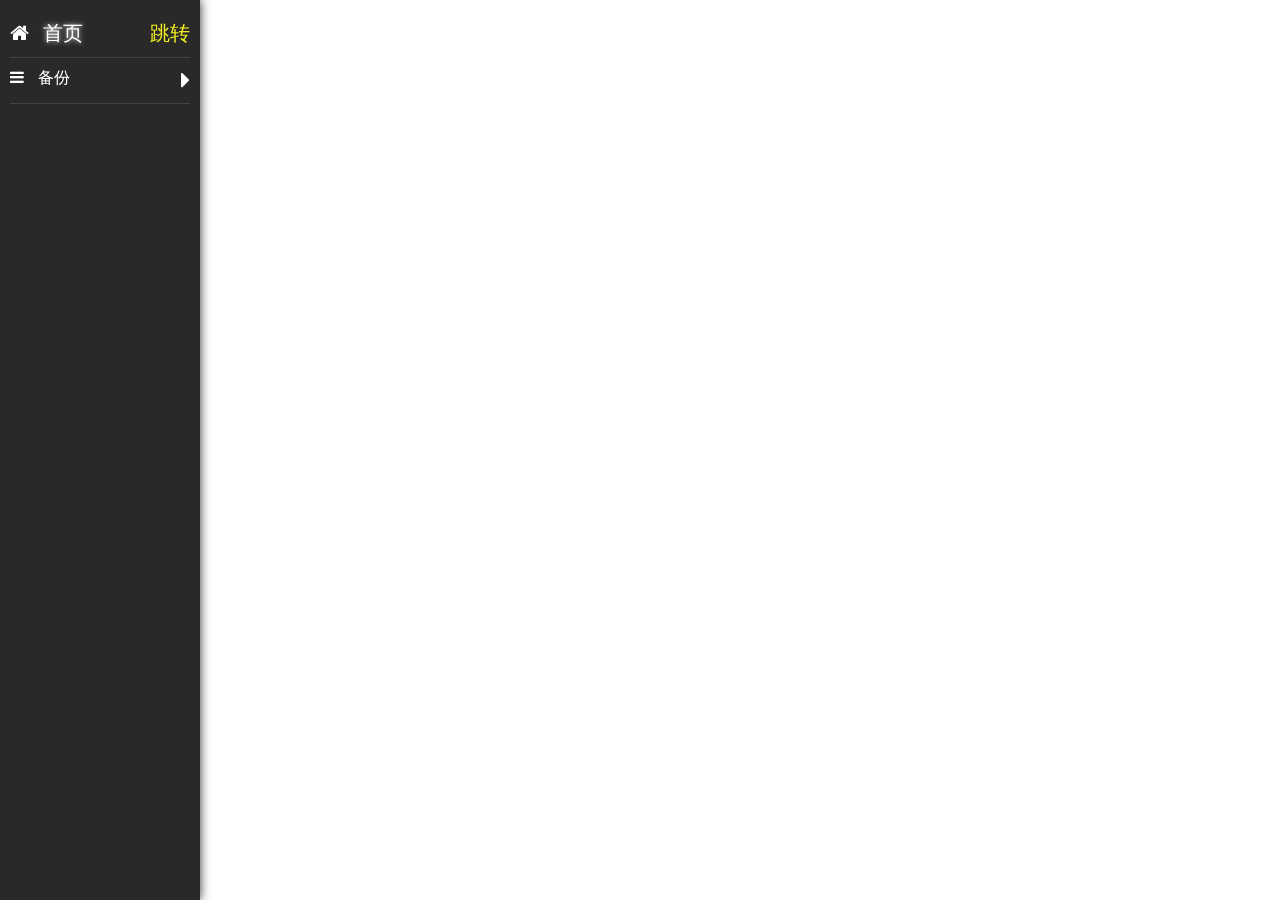
<file: index.html>
﻿<!DOCTYPE html>
<html>
<head>
<meta charset="utf-8" />
<title>Hanson的个人空间</title>
</head>

<!--图标样式-->
<link rel="stylesheet" type="text/css" href="css/font-awesome.min.css">

<link rel="stylesheet" href="css/index.css" />

<body>
<iframe id='iframe' name="iframe" src="http://www.baidu.com" scrolling="auto" security="restricted" sandbox="" allowtransparency="yes" runat="server" frameborder="0" width="100%" height="100%"></iframe> 
<div class="s-side">
	<ul id="ul_1">
		
		<!-- <li class="first">
			<div class="d-firstNav s-firstNav clearfix">
				<i class="fa fa-bars"></i>
				<span>一级菜单</span>
				<i class="fa fa-caret-right fr "></i>
			</div>
			<ul class="d-firstDrop s-firstDrop">
				<li>
					<div class="d-secondNav s-secondNav">
						<i class="fa fa-minus-square-o"></i>
						<span>二级菜单</span>
						<i class="fa fa-caret-right fr"></i>
					</div>
					<ul class="d-secondDrop s-secondDrop">
						<li class="s-thirdItem">
							<a href="#">三级导航</a>
						</li>
						<li class="s-thirdItem">
							<a href="#">三级导航</a>
						</li>
					</ul>
				</li>
			</ul>
		</li> -->
	</ul>
</div>
	
	<script type="text/javascript" src="js/jquery.min.js"></script>
	<script type="text/javascript" src="js/index.js" ></script>

	<script>
        var num = {
            "备份" : {
                "备份" : {
                    "备份" : "index1.html",
                },
                
            },
            
        };
    </script>
    <script>
        var div_1 = document.getElementById("s-side");
        var ul_1 = document.getElementById("ul_1");
        var iframe = document.getElementById("iframe");
        var li = "<!--这部分是导航栏信息。-->\
		<li class='s-firstItem first'>\
			<a href='http://baidu.com' target='iframe'>\
				<i class='fa fa-home'></i>\
				<span>首页</span>\
				<a href='http://www.baidu.com' target='_blank'>跳转</a>\
			</a>\
		</li>";
        for(var index_one in num){
            li += "<li class='first'><div class='d-firstNav s-firstNav clearfix'>\
				<i class='fa fa-bars'></i>\
				<span>"+index_one+"</span>\
				<i class='fa fa-caret-right fr ''></i>\
			</div>\
			<ul class='d-firstDrop s-firstDrop'>";
            for(var index_two in num[index_one]){
                li += "<li>\
					<div class='d-secondNav s-secondNav'>\
						<i class='fa fa-minus-square-o'></i>\
						<span>"+index_two+"</span>\
						<i class='fa fa-caret-right fr'></i>\
					</div>\
					<ul class='d-secondDrop s-secondDrop'>";
                for(var index_thr in num[index_one][index_two]){
                    li += "<li class='s-thirdItem'>\
							<a href='"+num[index_one][index_two][index_thr]+"' target='iframe' title='"+index_thr+"'>♪ "+index_thr+"</a>\
						</li>"
                }
                li += "</li></ul>";
            }
            li += "</ul></li>";
        }
        ul_1.innerHTML = li;
        var ul_div_3 = $(".s-thirdItem");
        for(var i = 0 ; i < ul_div_3.length ; i++){
            ul_div_3[i].index = i;
            ul_div_3[i].onclick = function(){
                var index = this.index;

                var src = $(".s-thirdItem").eq(index).find('a').attr("href");
                // $('.s-firstItem').find('a').eq(1).href = src;
                $(".s-firstItem a").eq(1).attr("href",src);
                // iframe.src = src;
                // document.getElementsByClassName("div")[0].href = src;
                console.log(src);
            }
        }

    </script>

</body>	
</html>
</file>
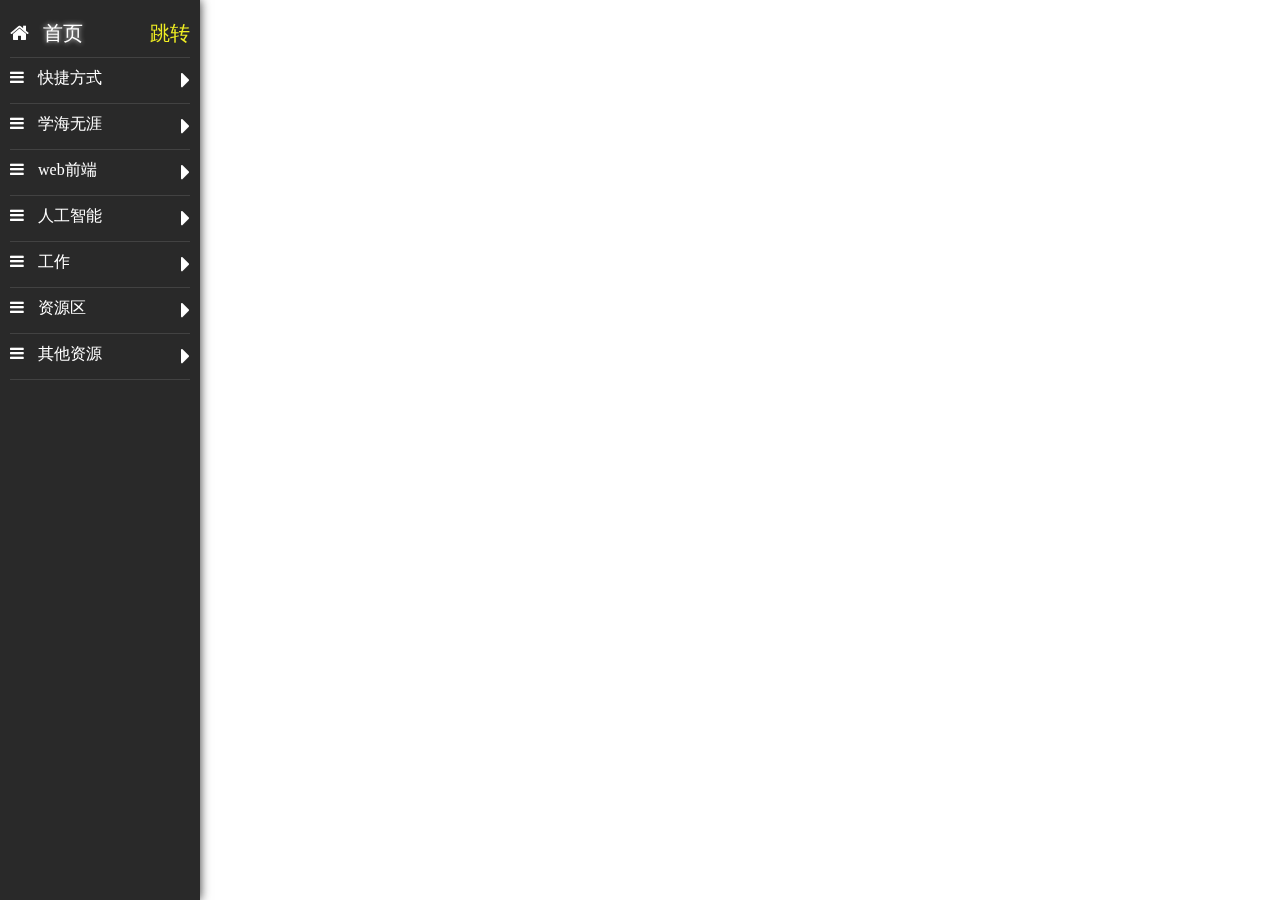
<file: index1.html>
﻿<!DOCTYPE html>
<html>
<head>
<meta charset="utf-8" />
<title>Hanson的个人空间</title>
</head>

<!--图标样式-->
<link rel="stylesheet" type="text/css" href="css/font-awesome.min.css">

<link rel="stylesheet" href="css/index.css" />

<body>
<iframe id='iframe' name="iframe" src="http://www.baidu.com" scrolling="auto" security="restricted" sandbox="" allowtransparency="yes" runat="server" frameborder="0" width="100%" height="100%"></iframe> 
<div class="s-side">
	<ul id="ul_1">
		
		<!-- <li class="first">
			<div class="d-firstNav s-firstNav clearfix">
				<i class="fa fa-bars"></i>
				<span>一级菜单</span>
				<i class="fa fa-caret-right fr "></i>
			</div>
			<ul class="d-firstDrop s-firstDrop">
				<li>
					<div class="d-secondNav s-secondNav">
						<i class="fa fa-minus-square-o"></i>
						<span>二级菜单</span>
						<i class="fa fa-caret-right fr"></i>
					</div>
					<ul class="d-secondDrop s-secondDrop">
						<li class="s-thirdItem">
							<a href="#">三级导航</a>
						</li>
						<li class="s-thirdItem">
							<a href="#">三级导航</a>
						</li>
					</ul>
				</li>
			</ul>
		</li> -->
	</ul>
</div>
	
	<script type="text/javascript" src="js/jquery.min.js"></script>
	<script type="text/javascript" src="js/index.js" ></script>

	<script>
        var num = {
            "快捷方式" : {
                "常用" : {
                    "百度一下" : "https://www.baidu.com",
                    "百度翻译" : "http://fanyi.baidu.com/translate?aldtype=16047&query=&keyfrom=baidu&smartresult=dict&lang=auto2zh#auto/zh/",
                    "好看的颜色" : "http://www.w3school.com.cn/tags/html_ref_colornames.asp",
                    "html颜色代码" : "https://jingyan.baidu.com/article/425e69e69690f0be15fc168a.html",
                    "JS/HTML格式化" : "http://tool.chinaz.com/Tools/JsFormat.aspx",
                    "图片转换Base64" : "http://imgbase64.duoshitong.com/",
                    "阿里巴巴矢量图" : "http://www.iconfont.cn/",
                    "十六进制颜色" : "http://aladd.net/archives/21122.html",
                    "卡牌素材千库网" : "http://588ku.com/image/kapai.html",
                    "卡牌图片千图网" : "http://www.58pic.com/tupian/kapai-188-0.html",
                    "mp3音乐链接地址" : "http://www.333ttt.com/up/?u=&page=2&id=",
                    "查看经纬度" : "http://www.gpsspg.com/maps.htm",
                    "开发百度地图文档" : "http://lbsyun.baidu.com/",
                    "icon图片转换":"https://www.ico.la/",
                    "bootstrap字体库及颜色":"http://www.runoob.com/try/demo_source/bootstrap-glyph-customization.htm",
                },
                "一些软件小经验" : {
                    "sublime配置vue方法":"https://www.cnblogs.com/binlucky/p/6471351.html",
                    "用Burpsuite破解网站密码":"https://jingyan.baidu.com/article/200957619c8739cb0721b4ff.html",
                    "Sublime Text 3 快捷键汇总" : "http://blog.csdn.net/cywosp/article/details/31791881",
                    "Webstorm 2017.2版本导致中文输入法无法智能提示打字？【webstorm吧】_百度贴吧" : "https://tieba.baidu.com/p/5246655128",
                    "Sublime Text 如何关闭自动更新_百度经验" : "http://jingyan.baidu.com/article/cdddd41c6ad82553ca00e14e.html",
                    "设置windows的cmd大小_百度经验" : "http://jingyan.baidu.com/article/fd8044faef75b45031137aff.html",
                    "bower使用入门_百度经验" : "https://jingyan.baidu.com/article/03b2f78c6bd7c05ea337ae6e.html",
                    "TortoiseSVN下载,安装,配置,常用操作 svn教程_百度经验" : "https://jingyan.baidu.com/article/358570f6638aa4ce4724fcf7.html",
                },
                "无事看看" : {
                    "canvasT特效":"http://www.17sucai.com/pins/tag/5383.html",
                    "网页特效":"http://www.internetke.com/effects/",
                    "layui弹窗演示样式":"http://layer.layui.com/test/more.html",
                    "有点意思":"http://social-innovation.hitachi/cn/solutions/ai/index.html",
                    "我的个人网站" : "http://www.520yaya.vip/#",
                    "护卫神·主机管理系统 Ver3.7.2" : "http://45.248.86.164:6588/admin/login.asp",
                    "大家说一下冷门却很喜欢的诗句" : "https://www.douban.com/group/topic/22433467/",
                },
                "视屏链接" : {
                    "英雄不朽" : "https://qiniu-video5.vmoviercdn.com/59e8228e68298.mp4",
                    "大猫网_百度搜索" : "http://www.9zdm.com/",
                }
            },
            "学海无涯" : {
                "教学平台" : {
                    "how2j.cn":"http://how2j.cn/?p=12220",
                    "菜鸟教程" : "http://www.runoob.com/",
                    "Bootstrap中文网" : "http://www.bootcss.com/",
                    "Bootstrap v3中文文档" : "http://v3.bootcss.com/css/#grid-example-basic",
                    "Ionic中文文档教程" : "http://www.ionic.wang/js_doc-index.html",
                    "Linux":"http://study.163.com/course/introduction.htm?courseId=983014",
                    "oldj" : "https://oldj.net/",
                    "腾讯课堂" : "http://txy.ke.qq.com/#tab=1&category=-1",
                    "极客学院IT在线教育平台" : "http://www.jikexueyuan.com/",
                    "智能社" : "http://bbs.zhinengshe.com/",
                },
                "框架和库" : {
                    "一点gulp详细入门教程" : "http://www.ydcss.com/archives/18",
                    "Ionicons" : "http://ionicframework.com/docs/ionicons/",
                    "Ionicons 英文版" : "http://ionicframework.com/docs/components/",                  
                    "ECharts"  : "http://echarts.baidu.com/",
                    "Less 中文网" : "https://less.bootcss.com/",
                    "animate.css动画演示_dowebok" : "http://www.dowebok.com/demo/2014/98/",
                    "ionic框架的矢量图标库(ionic-china中文网)" : "http://www.ionic-china.com/ionicons/index.html",
                    "TypeScript中文网 · TypeScript——JavaScript的超集" : "https://www.tslang.cn/",
                    "ionic-china中文网|高性能Hybrid混合移动APP前端框架中文文档网" : "http://www.ionic-china.com/",
                    "Bootstrap 中文文档 · Bootstrap 是世界上最流行的、移动设备优先的、响应式前端开发框架" : "http://v3.bootcss.com/",
                    "jQuery全屏滚动插件fullPage.js演示_dowebok" : "file:///E:/%E7%AC%94%E8%AE%B0/flex%E5%BC%B9%E6%80%A7%E5%B8%83%E5%B1%80%E7%AC%94%E8%AE%B0/%E5%85%A8%E5%B1%8F%E6%BB%9A%E5%8A%A8%E6%8F%92%E4%BB%B6/index.html",
                    "Ember.js - A framework for creating ambitious web applications" : "https://emberjs.com/",
                    "Ext JS - JavaScript framework for web apps | Sencha.com" : "https://www.sencha.com/products/extjs/",
                    "Build Apps with JavaScript | Meteor" : "https://www.meteor.com/",
                    "GitHub - opendigg/awesome-github-vue: Vue相关开源项目库汇总" : "https://github.com/opendigg/awesome-github-vue",
                    "Polymer 中文网" : "https://polymer-zh.cn/",
                    "layui 中文网" : "http://www.layui.com/",
                },
                "文档手册" : {
                    "Backbone.js API中文文档" : "http://www.css88.com/doc/backbone/",
                    "Introduction · Vuex" : "https://vuex.vuejs.org/zh-cn/",
                    "vue框架" : "https://cn.vuejs.org/v2/guide/transitions.html",
                    "ECMAScript 6入门":"http://es6.ruanyifeng.com/#README",
                    "阿里巴巴java开发手册" : "http://techforum-img.cn-hangzhou.oss-pub.aliyun-inc.com/Java_1512024443940.pdf",
                }
            },
            "web前端" : {
                "html" : {
                    "flex兼容":"http://www.cnblogs.com/iriszhang/p/6102524.html",
                    "Flex 布局教程：语法篇" : "http://www.ruanyifeng.com/blog/2015/07/flex-grammar.html?bsh_bid=963296243",
                    "Flex 布局教程" : "http://www.ruanyifeng.com/blog/2015/07/flex-grammar.html?utm_source=tuicool",
                    "Web前端资源汇总" : "http://www.cnblogs.com/jihua/p/webfront.html",
                    "6种空格" : "https://www.cnblogs.com/chenshihaook/p/6186343.html",
                    "如何写出兼容性很好的页面" : "http://www.cnblogs.com/top8/p/6202079.html",
                    "html的meta总结，html标签中meta属性使用介绍" : "http://www.haorooms.com/post/html_meta_ds",
                },
                "css" : {
                    "CSS 属性选择器" : "http://www.runoob.com/css/css-attribute-selectors.html",
                    "IE常见CSS兼容性问题及解决办法" : "http://www.mamicode.com/info-detail-944934.html",
                    "CSS3打造3D立方体" : "https://segmentfault.com/a/1190000003932428",
                    "CSS3 3D立方体效果" : "http://www.cnblogs.com/jarson-7426/p/5699209.html",
                    "CSS3：radial-gradient,径向渐变的使用方法-Rain Man" : "http://www.cnblogs.com/rainman/p/5133685.html",
                    "CSS3 3D transform变换" : "http://www.zhangxinxu.com/wordpress/2012/09/css3-3d-transform-perspective-animate-transition/",
                    "彻底弄懂css中单位px和em,rem的区别 - leejersey" : "http://www.cnblogs.com/leejersey/p/3662612.html",
                    "CSS使用技巧" : "http://www.ruanyifeng.com/blog/2010/03/css_cookbook.html",
                    "CSS流体(自适应)布局下宽度分离原则" : "http://www.zhangxinxu.com/wordpress/2011/02/css%E6%B5%81%E4%BD%93%E8%87%AA%E9%80%82%E5%BA%94%E5%B8%83%E5%B1%80%E4%B8%8B%E5%AE%BD%E5%BA%A6%E5%88%86%E7%A6%BB%E5%8E%9F%E5%88%99/",
                    "normalize.css" : "https://necolas.github.io/normalize.css/7.0.0/normalize.css",
                    "深入理解CSS中的层叠上下文和层叠顺序" : "http://www.zhangxinxu.com/wordpress/2016/01/understand-css-stacking-context-order-z-index/",
                    "纯CSS画的基本图形（矩形、圆形、三角形、多边形、爱心、八卦等）" : "http://blog.csdn.net/dearmorning/article/details/55684378",
                },
                "js" : {
                    "instanceof":"https://developer.mozilla.org/zh-CN/docs/Web/JavaScript/Reference/Operators/instanceof",
                    "jq选择器":"https://www.cnblogs.com/MUMO/p/5938483.html",
                    "依然是js问题，js给li添加父级元素 如何循环下" : "http://bbs.csdn.net/topics/390747802",
                    "Json对象与Json字符串互转(4种转换方式)" : "http://www.jb51.net/article/35090.htm",
                    "使用iframe调用指定网页的特定位置" : "http://www.ok12.net/html/html-iframe-set-top-left-show-my-want-contents.html",
                    "JS制作简单的三级联动_javascript技巧" : "http://www.jb51.net/article/62469.htm",
                    "妙用Javascript中apply、call、bind" : "http://www.admin10000.com/document/6711.html",
                    "获取url的hash值_jsWo" : "http://wo.poco.cn/jswo/post/id/3096125",
                    "clientHeight——如何得到浏览器高度" : "http://blog.sina.com.cn/s/blog_721d9f340100nkve.html",
                    "javascript购物车实现详细代码讲解" : "http://blog.csdn.net/zhongguohaoshaonian/article/details/52684766",
                    "按需加载" : "https://www.cnblogs.com/focuslgy/p/4270946.html",
                    "js 文件引入实现代码":"http://m.jb51.net/article/23166.htm",
                    "js刷新页面方法大全_javascript技巧_脚本之家" : "http://www.jb51.net/article/14397.htm",
                    "JavaScript中合并数组的N种方法_javascript技巧_脚本之家" : "http://www.jb51.net/article/55204.htm",
                    "Javascript设计模式详解 - 龙恩0707" : "http://www.cnblogs.com/tugenhua0707/p/5198407.html",
                    "可以改变this指向的方法 - haoxl" : "http://www.cnblogs.com/haoxl/archive/2016/03/26/5323708.html",
                    "for循环，定时器，闭包混合一块的那点事。 - _默默" : "http://www.cnblogs.com/lovemomo/p/6531099.html",
                    "原生javascript-图片滚动按需加载 - LGY_永" : "http://www.cnblogs.com/focuslgy/p/3194502.html",
                    "js中的DOM操作汇总 - 很好玩" : "http://www.cnblogs.com/shytong/p/4995185.html",
                    "【原】常用的javascript设计模式 - 咸鱼老弟" : "http://www.cnblogs.com/xianyulaodi/p/5827821.html#_label0",
                    "你能描述一下渐进增强和优雅降级之间的不同吗?（面试题目）" : "http://www.cnblogs.com/iceflorence/p/6625466.html",
                    "Javascript面向对象编程（二）：构造函数的继承" : "http://www.ruanyifeng.com/blog/2010/05/object-oriented_javascript_inheritance.html",
                    "原型继承" : "https://www.liaoxuefeng.com/wiki/001434446689867b27157e896e74d51a89c25cc8b43bdb3000/0014344997013405abfb7f0e1904a04ba6898a384b1e925000",
                    "使用Object.defineProperty实现简单的js双向绑定_javascript技巧_脚本之家" : "http://m.jb51.net/article/82473.htm",
                    "10个JavaScript常见BUG及修复方法" : "https://mp.weixin.qq.com/s?__biz=MzU4MzIzMjg1MA==&mid=2247484146&idx=2&sn=a07a9d0b97767691a90733d57c2b26d7&chksm=fdad7ecfcadaf7d922e5d87abbd69523efa9c1dad9cc7b9b8976726ef95e1bd29d54aac56617&mpshare=1&scene=23&srcid=1116yxe4fajgMsLQHQr5I6Pr#rd",
                    "JS面向对象编程之:封装、继承、多态" : "https://www.cnblogs.com/Leo_wl/p/5734794.html",
                    "window.location.hash属性介绍 - Youbing" : "http://www.cnblogs.com/china-aspx/archive/2008/04/20/1162597.html",
                    "Javascript中Math.max.apply和Math.max的区别":"https://www.cnblogs.com/Liok3187/p/4602386.html",
                    "javascript高级选择器querySelector和querySelectorAll":"https://www.cnblogs.com/daxian2012/archive/2012/10/18/2729359.html",
                    "JavaScript弹出对话框的三种方式":"http://www.jb51.net/article/81376.htm",
                    "Math":"http://www.w3school.com.cn/jsref/jsref_obj_math.asp",
                    "isNaN":"https://developer.mozilla.org/zh-CN/docs/Web/JavaScript/Reference/Global_Objects/isNaN",
                },
                "jquery" : {
                    "jquery 在线手册,CHM 1.82" : "http://www.jb51.net/shouce/jquery1.82/",
                    "jQuery each()" : "http://www.w3school.com.cn/jquery/traversing_each.asp",
                    "jQuery基于json与cookie实现购物车的方法" : "http://www.poluoluo.com/jzxy/201604/471128.html",
                    "jQuery的deferred对象详解" : "http://www.ruanyifeng.com/blog/2011/08/a_detailed_explanation_of_jquery_deferred_object.html",
                    "jQuery基于cookie实现的购物车" : "http://www.jb51.net/article/76922.htm",
                    "在网站开发中很有用的8个jQuery效果" : "http://www.cnblogs.com/lhb25/p/amazing-jquery-effects.html",
                    "$(function(){})和$(document).ready(function(){}) 的区别 - 小山药" : "http://www.cnblogs.com/yddzyy/p/5180924.html",
                    "require.js按需加载使用简介 - 熊熊之火" : "http://www.cnblogs.com/huangshikun/p/7018275.html",
                    "性能优化之 - 按需加载 - LGY_永" : "http://www.cnblogs.com/focuslgy/p/4270946.html",
                    "Jquery中AJAX参数详细介绍" : "http://www.cnblogs.com/qiufuwu618/archive/2012/12/20/2826190.html",
                    "Object.getOwnPropertyNames() - JavaScript | MDN" : "https://developer.mozilla.org/zh-CN/docs/Web/JavaScript/Reference/Global_Objects/Object/getOwnPropertyNames",
                },
                "HTML5" : {
                    "驴子跳" : "http://www.iteye.com/topic/1122395/",
                    "实现歌词与音乐同步" : "http://www.jb51.net/html5/441354.html",
                    "前端开发canvas" : "http://www.w3school.com.cn/html5/html5_canvas.asp",
                    "HTML5 Web 存储1" : "http://www.w3school.com.cn/html5/html_5_webstorage.asp",
                    "HTML5 Web 存储2" : "http://www.runoob.com/html/html5-webstorage.html",
                    "Html5离线缓存详细讲解" : "http://www.cnblogs.com/wuzhiquan/p/4844258.html",
                    "上传本地项目到github-CocoaChina_" : "http://www.cocoachina.com/ios/20160212/15024.html",
                    "30分钟掌握ES6/ES2015核心内容" : "https://segmentfault.com/a/1190000004365693",
                    "localStorage使用总结 - 谢灿勇" : "http://www.cnblogs.com/st-leslie/p/5617130.html",
                    "HTMl5的sessionStorage和localStorage - yuzhongwusan" : "http://www.cnblogs.com/yuzhongwusan/archive/2011/12/19/2293347.html",
                    "ECMAScript 6简介" : "http://es6.ruanyifeng.com/#docs/intro",
                    "ECMAScript 6 入门" : "http://es6.ruanyifeng.com/",
                    "在Web上播放音频" : "http://www.w3school.com.cn/media/media_browsersounds.asp",
                    "Canvas创建动态粒子网格动画":"http://www.jb51.net/html5/518697.html",
                },
                "jsonp 跨域请求" : {
                    "json 慕课网" : "http://www.imooc.com/search/course?words=json",
                    "JSONP 教程" : "http://www.runoob.com/json/json-jsonp.html",
                    "jquery请求后台接口 - jacker" : "http://blog.csdn.net/wangmeng951011/article/details/52275772",
                    "js 设置header，实现跨域访问" : "http://blog.csdn.net/enter89/article/details/51205752",
                    "js 获取请求头的问题" : "http://bbs.csdn.net/topics/392177915",
                    "以前整理的网络上免费API接口 - annie123" : "http://www.cnblogs.com/annie00/p/5852873.html",
                    "ajax的data传参的两种方式" : "http://blog.csdn.net/coffeesmile/article/details/20992829",
                    "AJAX 跨域请求 - JSONP获取JSON数据 - Just Code - ITeye博客" : "http://justcoding.iteye.com/blog/1366102",
                    "js中几种实用的跨域方法原理详解 - 无双" : "http://www.cnblogs.com/2050/p/3191744.html",
                    "ajax与HTML5 history pushState/replaceState实例" : "http://www.zhangxinxu.com/wordpress/2013/06/html5-history-api-pushstate-replacestate-ajax/",
                    "json与jsonp区别浅析（json才是目的，jsonp只是手段） - IoveC" : "http://www.cnblogs.com/iovec/p/5312464.html",
                    "http_百度百科" : "https://baike.baidu.com/item/http/243074?fr=aladdin",
                    "探讨跨域请求资源的几种方式 - 木的树" : "http://www.cnblogs.com/dojo-lzz/p/4265637.html",
                    "什么是“调用接口”，或者说“怎样理解接口的使用”" : "http://bbs.csdn.net/topics/370204419",
                },
                "数据库":{
                    "MySQL和mariadb区别" : "http://www.jb51.net/article/72416.htm",
                },
                "node" : {
                    "assert | Node.js API 文档" : "http://nodejs.cn/api/assert.html?count=0#assert_assert_value_message",
                    "nodejs内置模块" : "http://blog.csdn.net/zerojustgg/article/details/61414782",
                    "【nodejs】http加载静态文件" : "http://blog.csdn.net/swl979623074/article/details/53383038",
                    "javascript的回调函数 同步 异步 " : "http://www.cnblogs.com/darr/p/5207593.html",
                    "MongoDB基本命令用 - xusir" : "http://www.cnblogs.com/xusir/archive/2012/12/24/2830957.html",
                    "详解Windows不重启使环境变量修改生效(经典)" : "http://www.cnblogs.com/zht-blog/p/4033951.html",
                    "MongoDB给数据库创建用户_慕课手记" : "http://www.imooc.com/article/18439",
                },
                "bootstarp" : {
                    "Bootstrap每天必学之js插件" : "http://www.jb51.net/article/75618.htm",
                    "Bootstrap分为几部分？" : "http://www.cnblogs.com/-walker/p/5022500.html",
                },
                "ionicons" : {
                    "解决Hbuilder打包的app返回键直接退出":"http://blog.csdn.net/qq_25252769/article/details/76913083",
                    "ionic入门教程第十九课-ionic路由详解(state、route、resolve)" : "http://blog.csdn.net/onil_chen/article/details/51758696?appinstall=0",
                    "ionic，实现object类型转换为array类型, 25642 Error: [filter:notarray] Expected array" : "http://blog.csdn.net/wxyfennie/article/details/50967396",
                    "ionic实现轮播图效果" : "http://blog.csdn.net/badgirl_hong/article/details/53099937",
                    "APP的三种开发模式" : "http://www.cnblogs.com/zqunor/articles/6820972.html",
                    "手机端虚拟键盘弹出使界面布局混乱解决方法" : "http://blog.csdn.net/yzbben/article/details/60766994",
                },
                "AngularJS" : {
                    "AngularJS 教程" : "http://www.runoob.com/angularjs/angularjs-tutorial.html",
                    "AngularJS 路由" : "http://www.runoob.com/angularjs/angularjs-routing.html",
                    "angular -- $routeParams API翻译" : "http://www.cnblogs.com/liulangmao/p/3848540.html",
                    "angular入门学习文档之一 " : "http://www.cnblogs.com/mqfblog/p/5157252.html" ,
                    "angular五种服务详解" : "http://www.cnblogs.com/liulangmao/p/4078246.html",
                },
                "Vue" : {
                    "element-ui pc端":"http://element-cn.eleme.io/#/zh-CN/component/installation",
                    "element-ui pc端 国外":"http://element.eleme.io/#/zh-CN/component/installation",
                    "vuex 框架" : "https://vuex.vuejs.org/zh-cn/",
                    "Mint UI移动端" : "http://mint-ui.github.io/#!/zh-cn",
                    "Vue教学入门":"http://blog.csdn.net/u013182762/article/details/53021374",
                    "Vue配置路由":"https://router.vuejs.org/zh-cn/api/options.html",
                    "vue的双向绑定原理及实现" : "http://www.cnblogs.com/libin-1/p/6893712.html",
                },
                "微信":{
                    "微信公众平台" : "https://mp.weixin.qq.com/",
                    "获取微信用户的openId" : "http://blog.csdn.net/u011160656/article/details/41847517",
                    "简易教程.小程序" : "https://mp.weixin.qq.com/debug/wxadoc/dev/index.html",
                    "微信小程序可以直接跳转网页" : "http://blog.sina.com.cn/s/blog_d8f0f4c20102x5kh.html",
                    "怎么在微信小程序里面实现图片预加载组件" : "http://www.4u4v.net/zai-wei-xin-xiao-cheng-xu-li-shi-xian-tu-pian-yu-jia-zai-zu-jian.html",
                    "表单组件 · 小程序" : "https://mp.weixin.qq.com/debug/wxadoc/dev/component/button.html",
                    "微信公众平台的服务号和订阅号有什么区别_百度知道" : "https://zhidao.baidu.com/question/1238042986423777379.html",
                    "微信公众平台开发（71）OAuth2.0网页授权" : "http://www.cnblogs.com/txw1958/p/weixin71-oauth20.html",
                    "IoT和IoE分别是什么意思？" : "https://zhidao.baidu.com/question/518831645462125245.html",
                    "云服务器 CVM - 腾讯云" : "https://cloud.tencent.com/product/cvm?fromSource=gwzcw.185986.185986.185986",
                    "APP全称是什么？_百度知道" : "https://zhidao.baidu.com/question/359367479.html",
                    "web app_百度百科" : "https://baike.baidu.com/item/web%20app/9475982?fr=aladdin&fromtitle=webapp&fromid=1157097",
                    "array_push 与 array_merge - phphot" : "http://blog.csdn.net/phphot/article/details/1789077",
                    "IDE常用快捷键——微信小程序" : "http://www.jianshu.com/p/8e07b403958e",
                    "微信小程序css篇" : "http://blog.csdn.net/qq_32067045/article/category/6681876",
                    "cat PNG、ICO、ICNS 格式图标搜索下载_easyicon.net" : "http://www.easyicon.net/iconsearch/cat/", 
                    "微信小程序之登录页实例" : "http://blog.csdn.net/michael_ouyang/article/details/60751291",
                    "微信小程序表单组件输入框 input_w3cschool" : "https://www.w3cschool.cn/weixinapp/3glu1q92.html",
                    "Can I use... Support tables for HTML5, CSS3, etc" : "http://caniuse.com/#search=display",
                    "微信小程序请求服务器数据API原理及用法" : "http://baijiahao.baidu.com/s?id=1569875020233550&wfr=spider&for=pc",
                    "微信小程序wx.request后台数据交互" : "http://blog.csdn.net/a61595579/article/details/53404451",
                    "微信精选数据接口_免费API接口调用-聚合数据" : "https://www.juhe.cn/docs/api/id/147",
                    "微信小程序里面是否可以跳转到其他网页？" : "http://www.wxappclub.com/topic/248" ,
                    "微信小程序wx.request POST获取不到数据解决办法" : "http://www.pusonglin.cn/wx-xiaochengxu-request-post-get-data/",
                    "微信小程序如何开发，怎么获取openID和用户信息呢" : "https://www.douban.com/note/621387193/",
                    "微信小程序案例：获取微信访问用户的openid" : "http://blog.csdn.net/canpark/article/details/54139679",
                    "微信小程序例子——获取用户唯一标识openid" : "http://blog.csdn.net/futruejet/article/details/72965429",
                    "调用接口案例" : "https://www.v2ex.com/api/topics/show.json?id=5",
                    "有了这些免费的API 接口，开发小程序很轻松~" : "http://geek.csdn.net/news/detail/195109",
                    "微信小程序 扫一扫":"http://blog.csdn.net/pop1111/article/details/70916744",
                    "微信制作图标教程":"https://blog.csdn.net/nongweiyilady/article/details/74244362",
                    "转换图标网址":"https://transfonter.org/",
                    "玩转小程序之地址逆解析":"https://jingyan.baidu.com/article/75ab0bcba3b318d6864db284.html",
                    "小程序使用wxParse解析html":"https://blog.csdn.net/tang05709/article/details/54924675"
                },
                "less" : {
                    "Less 中文网" : "https://less.bootcss.com/",
                    "less 下载" : "http://lesscss.cn/#using-less-installation",
                },
                "测试题目":{
                    "25个JavaScript面试题" : "http://www.jqhtml.com/9579.html",
                    "js前端面试题及答案整理" : "http://www.jb51.net/article/91326.htm",
                },
                "其他知识":{
                    "轻量级框架与重量级框架之间有没有根据区分" : "https://www.oschina.net/question/2341223_2196527",
                    "张鑫旭" : "https://www.zhihu.com/people/iamzhangxinxu/answers",
                    "张鑫旭的微博_微博" : "http://weibo.com/zhangxinxu?is_hot=1#_loginLayer_1502704738763",
                    "阮一峰的网络日志" : "http://www.ruanyifeng.com/blog/",
                    "妙味新闻妙味课堂" : "http://www.miaov.com/index.php/news/newsDetail/nid/102",
                    "github入门到上传本地项目" : "http://www.cnblogs.com/specter45/p/github.html",
                    "学习首页妙味课堂" : "http://2017.miaov.com/study",
                    "dowebok - 做好网站" : "http://www.dowebok.com/",
                    "TCP三次握手、四次拜拜" : "http://blog.csdn.net/fengshenju2018/article/details/50236185",
                    "代码坦克" : "http://codetank.alloyteam.com/",
                    "坦克大战" : "https://www.cnblogs.com/index-html/archive/2011/12/31/js_battlecity.html",
                    "怎样给php页面里添加html页面_百度知道" : "https://zhidao.baidu.com/question/364466409384538612.html",
                    "失业之旅" : "https://yuedu.baidu.com/ebook/17ef17cd29ea81c758f5f61fb7360b4c2e3f2ad5?fr=aladdin&key=%E5%A4%B1%E4%B8%9A%E4%B9%8B%E6%97%85",
                    "游戏特效代码_游戏效果代码_游戏网页代码" : "http://www.17sucai.com/pins/tag/5898.html",
                    "常用的几种浏览器，分别是什么内核？" : "https://zhidao.baidu.com/question/242182238.html",
                    "护卫神主机管理怎么管理系统?护卫神主机管理系统怎么用?" : "https://www.gezila.com/tutorials/58171_1.html",
                    "服务器上用IIS部署网站（建站）" : "https://jingyan.baidu.com/article/e6c8503c1e22d6e54f1a1821.html?qq-pf-to=pcqq.group",
                    "Git的诞生" : "http://www.liaoxuefeng.com/wiki/0013739516305929606dd18361248578c67b8067c8c017b000/00137402760310626208b4f695940a49e5348b689d095fc000",
                    "Git教程" : "http://www.liaoxuefeng.com/wiki/0013739516305929606dd18361248578c67b8067c8c017b000/",
                    "递归太深会导致栈溢出" : "http://blog.csdn.net/hellolib/article/details/50663793",
                    "条件注释判断浏览器版本&lt;!--if lt IE 9" : "http://www.cnblogs.com/lmsblogs/p/5854949.html",
                    "SVN服务器搭建和使用" : "http://www.cnblogs.com/xiaobaihome/archive/2012/03/20/2407610.html",
                    "Less介绍及其与Sass的差异" : "http://www.w3cplus.com/css/an-introduction-to-less-and-comparison-to-sass.html",
                    "Web前端应该从哪些方面来优化网站?" : "https://www.zhihu.com/question/21658448",
                    "Konva的使用快速上手" : "http://blog.csdn.net/sg392361615/article/details/52796856",
                    "XAMPP Installers and Downloads for Apache Friends" : "https://www.apachefriends.org/zh_cn/index.html",
                    "Ext.js 字体_w3cschool" : "https://www.w3cschool.cn/extjs/extjs_fonts.html",
                    "JVM垃圾回收机制" : "http://jbutton.iteye.com/blog/1569746",
                    "URL.createObjectURL() - Web API 接口 | MDN" : "https://developer.mozilla.org/zh-CN/docs/Web/API/URL/createObjectURL",
                    "阿里云服务器，在主机管理控制台添加系统支持的 MIME 的类型":"http://www.mamicode.com/info-detail-1732065.html",
                },
                "未分类":{
                    "jQuery中选择器有哪几种": "http://www.php.cn/js-tutorial-378052.html",
                    "JS 事件绑定、事件监听、事件委托详细介绍": "https://www.jb51.net/article/93752.htm",
                    "js中的事件委托或是事件代理详解 - 凌云之翼": "https://www.cnblogs.com/liugang-vip/p/5616484.html",
                    "详解Vue路由History mode模式中页面无法渲染的原因及解决_vue.js": "https://www.jb51.net/article/124810.htm",
                    "js统计页面加载时间": "https://blog.csdn.net/jiangzunshao/article/details/53040785",
                    "HTML5(script)元素async,defer异步加载": "https://blog.csdn.net/renfufei/article/details/10210949",
                    "console.debug 控制台输出信息-JAVASCRIPT在线API文档手册": "http://www.javascriptdoc.com/console_debug/",
                    "vue 发送ajax请求": "https://www.cnblogs.com/xuanan/p/7847233.html",
                    "vue跨域解决方法": "https://www.cnblogs.com/wangyongcun/p/7665687.html",
                    "解决vue的webpack-simple项目无config目录，ip地址无法访问的问题": "https://blog.csdn.net/tg928600774/article/details/80401415",
                    "使用 Console(控制台) · Chrome 开发者工具中文文档": "http://www.css88.com/doc/chrome-devtools/console/",
                    "js 弹层下面的body禁止滚动": "https://blog.csdn.net/guxiansheng1991/article/details/80503497",
                    "js实现拖拽上传图片功能_javascript技巧_脚本之家": "https://www.jb51.net/article/120020.htm",
                    "php foreach跳出本次/当前循环与终止循环方法 - 王宇walkOn": "https://www.cnblogs.com/wangyuman26/p/6307549.html",
                    "javascript - js中forEach跳出循环问题 - SegmentFault 思否": "https://segmentfault.com/q/1010000006165646",
                    "JS获取上一访问页面URL地址document.referrer实践 ": "https://www.zhangxinxu.com/wordpress/2017/02/js-page-url-document-referrer/",
                    "javascript 触发事件列表(补充鼠标中键滚轮滚动事件)": "https://blog.csdn.net/ngfjj/article/details/44062597",
                    "js获取上一页、当前页及域名url方法，JS反回上一页的方法": "https://www.cnblogs.com/zwei1121/p/3373815.html",
                    "JavaScript中document.referrer的用法详解_基础知识_脚本之家": "https://www.jb51.net/article/117739.htm",
                    "js控制键盘按键(回车、空格)": "https://blog.csdn.net/yl_99/article/details/44674835",
                    "requireJS&seaJS加载js": "https://blog.csdn.net/aitangyong/article/details/49425061",
                    "window.onpopstate - Web API 接口 | MDN": "https://developer.mozilla.org/zh-CN/docs/Web/API/Window/onpopstate",
                    "ES6 学习笔记": "https://blog.csdn.net/zgpeterliu/article/details/79567614",
                    "javascript实现页面的重新加载和页面的刷新": "https://blog.csdn.net/u010427935/article/details/69225840?locationNum=9&fps=1",
                    "使用Referer Meta标签控制referer - FreeBuf互联网安全新媒体平台": "http://www.freebuf.com/news/57497.html",
                    "为何大量网站不能抓取?爬虫突破封禁的6种常见方法": "https://www.cnblogs.com/junrong624/p/5533655.html",
                    "localStorage存值取值以及存取JSON,以及基于html5 localStorage的购物车": "https://blog.csdn.net/smartsmile2012/article/details/45534253",
                    "js 获取浏览器版本信息": "https://blog.csdn.net/qq_16559905/article/details/51746330",
                    "js离开页面执行函数 onbeforeunload与onunload事件": "https://www.cnblogs.com/xianyulaodi/p/5035171.html",
                    "HTML5本地储存--利用storage事件实时监听": "https://blog.csdn.net/sinat_19327991/article/details/73331024",
                    "FlexBox标准及兼容写法速查表": "https://www.cnblogs.com/iriszhang/p/6102524.html",
                    "您可能不知道的CSS元素隐藏“失效”以其妙用": "https://www.zhangxinxu.com/wordpress/2012/02/css-overflow-hidden-visibility-hidden-disabled-use/",
                    "利用vedio播放视频和原生js对其进行控制": "https://blog.csdn.net/m0_37568521/article/details/74080210",
                    "jquery.qrcode.js生成二维码插件&转成图片格式": "https://blog.csdn.net/u011127019/article/details/51226104/",
                    "演示：使用jquery.qrcode生成二维码": "https://www.helloweba.net/demo/qrcode/",
                    "QRCode.js 生成二维码": "https://www.cnblogs.com/niuboren/p/5887388.html",
                    "使用jquery.qrcode生成二维码": "https://www.helloweba.net/javascript/226.html",
                    "log格式输出全解及console的其他方法": "https://blog.csdn.net/u010081689/article/details/51025836",
                    "js设置和获取自定义属性的方法_javascript技巧_脚本之家": "https://www.jb51.net/article/95210.htm",
                    "数组和字符串的转换": "https://www.cnblogs.com/12344321hh/p/8128309.html",
                }
            },
            "人工智能" : {
                "Python" : {
                    "Python零基础：网易云课堂":"http://study.163.com/course/courseMain.htm?courseId=1003666043",
                    "Python3爬虫三大案例实战分享":"https://edu.hellobi.com/course/156",
                    "中谷Python中文视频教程":"http://www.icoolxue.com/album/show/113",
                    "深入浅出学Python":"https://ke.qq.com/course/134017#tuin=a7ad455e",
                }
            },
            "工作" : {
                "八度鱼" : {
                    "八度鱼官网" : "http://www.8dfish.com/index.html",
                    "八度鱼官网/后台" : "http://www.8dfish.com/baduyu",
                    "八度鱼智能建站" : "http://www.8dfish.cn/",
                    "八度鱼练手服务器" : "http://demo28.site.8dfish.cn",
                    "八度鱼get服务器保存资料" : "https://code.8dfish.com/users/sign_in",
                    "微信小程序后台" : "https://web.8dfish.com/web/index.php?c=site&a=entry&do=News&m=yyf_company",
                    "上传get服务器的项目" : "http://site.8dfish.com/dengbin/demo1/",
                    "5级联动" : "http://derey33.web.8dfish.cn/bdy/youxiang/",
                    "方太后台":"http://scmdmc.web.8dfish.com/8dfish_admin/index.php",
                    "上海宝船":"http://baomarine.web.8dfish.com/8dfish_admin/login.php?gotopage=%2F8dfish_admin%2Findex.php",
                    "鼎心达1":"http://dxd.8dfish.vip/8dfish_admin/",
                    "鼎心达2":"http://www.topnetwork.com.cn/jxweb/",
                    "宜黄旅游":"http://yihuang.web.8dfish.site/",
                    "电竞娱乐":"http://www.lingane-sport.com/",
                    "庐山":"http://www.lsystxy.com/",
                    "映画人":"http://yinc.8dfish.com/portal.php?mod=topic&topicid=1",
                    "微信管理":"http://web.8dfish.com/web/index.php?c=user&a=login&",
                },
                "HexMobile" : {
                    "官方网站": "http://www.avaz420.host/face2/?source=facebook&p=348491445639784&staff=test",
                    "Edit Template": "http://lpadmin.unitrk.com/comment/edit/id/3",
                    "Account": "https://dash.cloudflare.com/8152b313ef66e79fefb69b5103ee8005",
                    "layout 后台大布局 - Layui": "http://xx.unitrk.com/admin/manager.php?",
                    "Page列表": "http://admin.dimclick.com/page/index",
                    "BH Spy": "http://139.162.116.229:8080/",
                    "www.cagu63.bid/0537/": "http://www.cagu63.bid/0537/",
                }
            },
            "资源区" : {
                "免费下载视屏网站" : {
                    "海牛部落资源分享":"http://hainiubl.com/categories/9?filter=excellent",
                    "入门黑客知识及资料":"https://www.zhihu.com/question/20607351",
                    "免费下载视屏网站" : "http://www.jq-school.com/Material.aspx?id=15",
                    "8个jQuery效果" : "http://www.cnblogs.com/lhb25/p/amazing-jquery-effects.html",
                    "PHP中文网：一切建站资源免费下载" : "http://www.php.cn/xiazai/",
                },
            },
            "其他资源" : {
                "激励语" : {
                    "3阶魔方教程" : "http://www.iqiyi.com/v_19rrkxbfb0.html#vfrm=3-2-bee-1&curid=454957400_cd2450ebf5bb9df5825b3a435445730d",
                    "刺客联盟的三大信条" : "https://zhidao.baidu.com/question/488154482.html",
                    "你决定成为精英" : "https://www.baidu.com/home/news/data/newspage?nid=17705220741132729499&n_type=0&p_from=1&dtype=-1",
                    "对自己鼓励的话" : "http://www.binzz.com/yulu/3082.html",
                    "熊猫直播" : "https://www.panda.tv/all?psrc=pc_web-baidu-6666",
                },
                "愿望单" : {
                    "椅子":"http://www.baidu.com",
                    "漫步者耳机" : "https://www.baidu.com/s?wd=%E6%BC%AB%E6%AD%A5%E8%80%85%E8%80%B3%E6%9C%BA",
                    "手表":"http://www.baidu.com",
                    "运动器材":"http://www.baidu.com",
                    "换手机":"http://www.baidu.com",
                    "三国全面战争" : "http://pc.duowan.com/1801/379589226183.html",
                    "汽车":"http://www.baidu.com",
                }
            }
        };
    </script>
    <script>
        var div_1 = document.getElementById("s-side");
        var ul_1 = document.getElementById("ul_1");
        var iframe = document.getElementById("iframe");
        var li = "<!--这部分是导航栏信息。-->\
		<li class='s-firstItem first'>\
			<a href='http://baidu.com' target='iframe'>\
				<i class='fa fa-home'></i>\
				<span>首页</span>\
				<a href='http://www.baidu.com' target='_blank'>跳转</a>\
			</a>\
		</li>";
        for(var index_one in num){
            li += "<li class='first'><div class='d-firstNav s-firstNav clearfix'>\
				<i class='fa fa-bars'></i>\
				<span>"+index_one+"</span>\
				<i class='fa fa-caret-right fr ''></i>\
			</div>\
			<ul class='d-firstDrop s-firstDrop'>";
            for(var index_two in num[index_one]){
                li += "<li>\
					<div class='d-secondNav s-secondNav'>\
						<i class='fa fa-minus-square-o'></i>\
						<span>"+index_two+"</span>\
						<i class='fa fa-caret-right fr'></i>\
					</div>\
					<ul class='d-secondDrop s-secondDrop'>";
                for(var index_thr in num[index_one][index_two]){
                    li += "<li class='s-thirdItem'>\
							<a href='"+num[index_one][index_two][index_thr]+"' target='iframe' title='"+index_thr+"'>♪ "+index_thr+"</a>\
						</li>"
                }
                li += "</li></ul>";
            }
            li += "</ul></li>";
        }
        ul_1.innerHTML = li;
        var ul_div_3 = $(".s-thirdItem");
        for(var i = 0 ; i < ul_div_3.length ; i++){
            ul_div_3[i].index = i;
            ul_div_3[i].onclick = function(){
                var index = this.index;

                var src = $(".s-thirdItem").eq(index).find('a').attr("href");
                // $('.s-firstItem').find('a').eq(1).href = src;
                $(".s-firstItem a").eq(1).attr("href",src);
                // iframe.src = src;
                // document.getElementsByClassName("div")[0].href = src;
                console.log(src);
            }
        }

    </script>

</body>	
</html>
</file>
<file: css/index.css>
html body {
  font-size: 16px;
  font-family: "微软雅黑";
  color: #FFFFFF;

}
i {
  color: #FFFFFF;
  font-size: 12px;
}
a {
  text-decoration: none;
  color: #FFFFFF;
}
* {
  margin: 0;
  padding: 0;
  /*width: 100%;
  height: 100%;*/
}
ul {
  list-style: none;
}
.fl {
  float: left;
}
.fr {
  float: right;
}
/*清除浮动*/
.clearfix:before,
.clearfix:after {
  content: " ";
  display: table;
}
.clearfix:after {
  clear: both;
}
.clearfix {
  *zoom: 1;
  /*IE/7/6*/
}
/*定位居中*/
.middle {
  position: absolute;
  left: 50%;
  top: 50%;
  -webkit-transform: translate(-50%, -50%);
  -moz-transform: translate(-50%, -50%);
  -ms-transform: translate(-50%, -50%);
  -o-transform: translate(-50%, -50%);
  transform: translate(-50%, -50%);
}
.s-side {
  min-width: 200px;
  position: fixed;
  top: 0;
  left: 0;
  width: 15%;
  bottom: 0;
  background-color: #292929;
  box-shadow: 0px 0px 10px #313131;
  /*padding: 10px;*/
}
.s-side #ul_1{
  padding: 10px;
}
.s-firstItem a:nth-child(2){
    float: right;
    font-size: 20px;
    color: #f0ee22;
}
.s-side .s-firstItem i {
  font-size: 20px;
}
.s-side .s-firstItem span {
  display: inline-block;
  margin-left: 10px;
  font-size: 20px;
  text-shadow: 0px 0px 5px #EEEEEE;
  white-space: 10px;
}
.s-side .first {
	padding: 10px 0px;
	border-bottom: 1px solid #424242;
}
.s-side .d-firstNav span {
  display: inline-block;
  margin-left: 10px;
}
.s-side .d-firstNav i.fr {
  font-size: 25px;
}
.s-side .s-secondNav,
.s-side .s-secondItem {
  margin-left: 20px;
  margin-top: 5px;
}
.s-secondNav:hover,.d-firstNav:hover{
	background-color: #3D3D3D;cursor: pointer
}
.s-side .d-secondDrop {
  margin-left: 40px;
  margin-top: 5px;
}
.iconRotate {
  transform: rotate(90deg);
  transition: transform 0.5s;
}
.s-firstDrop,
.s-secondDrop {
  display: none;
}
.s-thirdItem{
  height: 25px;
  width: 100%;
  overflow: hidden;
  transition: all .5s;
}
.s-thirdItem a{
    line-height: 25px;
    transition: all .5s;
}
.s-thirdItem:hover{
  height: 25px;
  width: 300%;
  overflow: hidden;
}
.s-thirdItem:hover a{
    color: #ff3c3c;
}

#iframe{
  position: absolute;
  width: 85%;
  height: 100%;
  right: 0;
}
</file>
